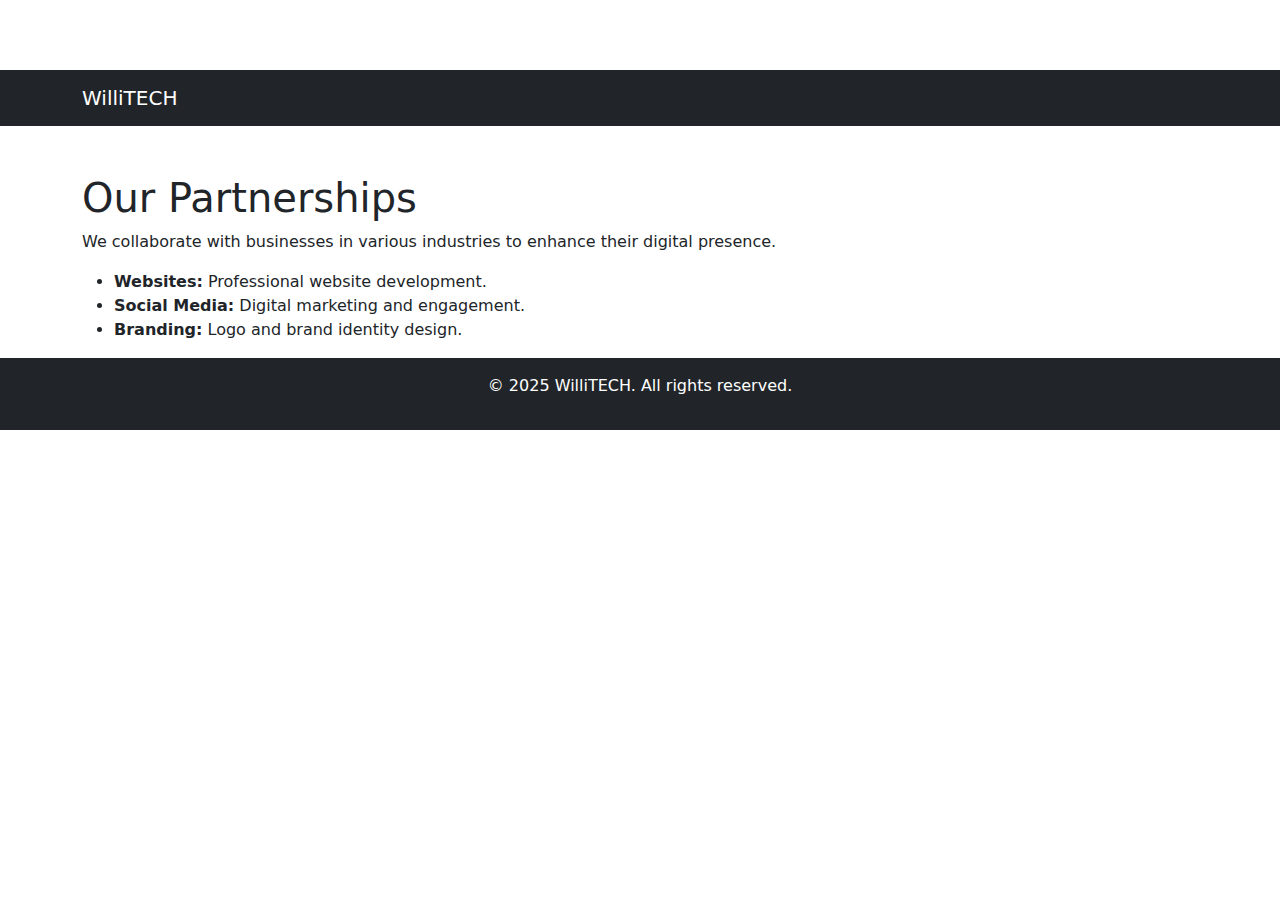
<file: partnership.html>
<!DOCTYPE html>
<html lang="en">
<head>
    <meta charset="UTF-8">
    <meta name="viewport" content="width=device-width, initial-scale=1.0">
    <title>Partnership - WilliTech</title>
    <link rel="stylesheet" href="styles.css">
    <link href="https://cdn.jsdelivr.net/npm/bootstrap@5.3.0-alpha1/dist/css/bootstrap.min.css" rel="stylesheet">
</head>
<body>
    <nav class="navbar navbar-expand-lg navbar-dark bg-dark">
        <div class="container">
            <a class="navbar-brand" href="index.html">WilliTECH</a>
        </div>
    </nav>

    <section class="container mt-5">
        <h1>Our Partnerships</h1>
        <p>We collaborate with businesses in various industries to enhance their digital presence.</p>
        <ul>
            <li><strong>Websites:</strong> Professional website development.</li>
            <li><strong>Social Media:</strong> Digital marketing and engagement.</li>
            <li><strong>Branding:</strong> Logo and brand identity design.</li>
        </ul>
    </section>

    <footer class="bg-dark text-white text-center py-3">
        <p>&copy; 2025 WilliTECH. All rights reserved.</p>
    </footer>
</body>
</html>
</file>
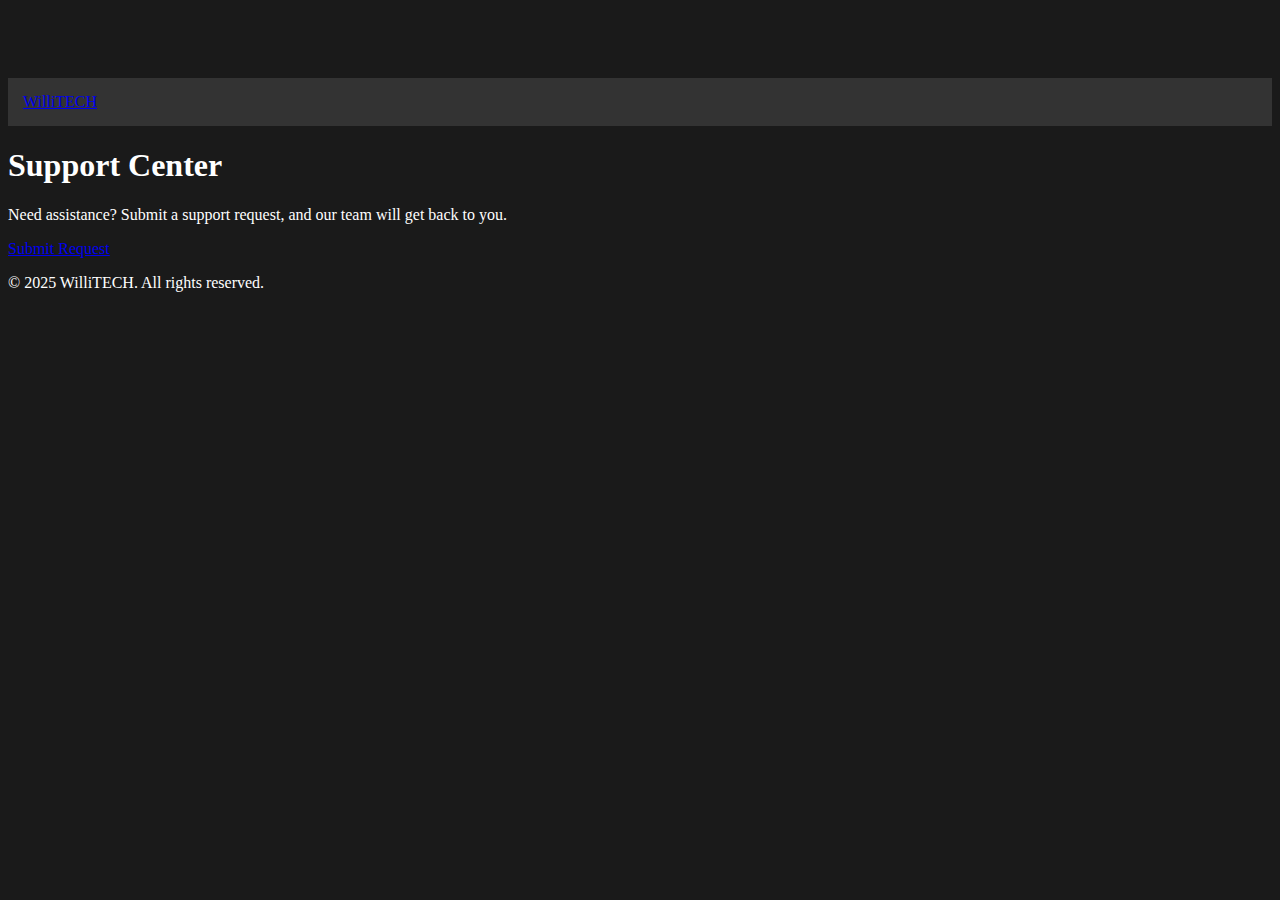
<file: support.html>
<!DOCTYPE html>
<html lang="en">
<head>
    <meta charset="UTF-8">
    <meta name="viewport" content="width=device-width, initial-scale=1.0">
    <title>Support - WilliTech</title>
    <link rel="stylesheet" href="styles.css">
</head>
<body>
    <nav class="navbar navbar-expand-lg navbar-dark bg-dark">
        <div class="container">
            <a class="navbar-brand" href="index.html">WilliTECH</a>
        </div>
    </nav>

    <section class="container mt-5">
        <h1>Support Center</h1>
        <p>Need assistance? Submit a support request, and our team will get back to you.</p>
        <a href="support-request.html" class="btn btn-primary">Submit Request</a>
    </section>

    <footer class="bg-dark text-white text-center py-3">
        <p>&copy; 2025 WilliTECH. All rights reserved.</p>
    </footer>
</body>
</html>
</file>
<file: styles.css>
body {
    background-color: #1a1a1a;
    color: white;
    padding-top: 70px;
}



/* Customizing the logo size */
.navbar-brand img {
    width: 20%;
    height: 20%;
}

/* Customizing the navbar color and padding */
.navbar {
    padding: 15px;
    background-color: #333333;
}

.navbar-nav .nav-link {
    color: #1e90ff;
    margin-right: 15px;
    font-size: 1rem;
}

.navbar-nav .nav-link:hover {
    color: #ff69b4;
}

.navbar-nav .nav-link.active {
    color: #ff69b4;
}


                /* Hero Section */
.hero-section {
    height: 100vh; 
    display: flex;
    align-items: center;
    background-attachment: fixed;
    background-position: center;
    background-repeat: no-repeat;
    background-size: cover;
    position: relative;
    padding: 20px;
}

.hero-section.parallax {
    background:linear-gradient(to top, rgba(16, 17, 17, 0.904)50%,rgba(0, 0, 0, 0.699))50%,url('Photos/hero\ background.png');
}

/* Flexbox layout for image and text alignment */
.hero-content {
    display: flex;
    justify-content: space-between;
    align-items: center;
    width: 100%;
    font-size: 4.5rem;
}

.hero-image img {
    max-width: 100%;
    height: auto;
    border-radius: 10px; /* Optional for styling */
}

/* Hero text (right side) */
.hero-text {
    text-align: right;
    max-width: 50%;
}

.hero-text h1 {
    font-size: 3rem;
    margin-bottom: 20px;
    color:#3498db ;
}
.span {
    color: #ff4081;
}
.span-1 {
    color: #3498db;
}
.hero-text p {
    font-size: 1.5rem;
    margin-bottom: 20px;
}

.hero-btn {
    padding: 10px 30px;
    font-size: 1.2rem;
    background-color: #ff4081;
    color: #fff;
    border: none;
    border-radius: 5px;
    cursor: pointer;
}

.hero-btn:hover {
    background-color: #3498db;
}

            /* Introduction Section */
/* Introduction Section Styling */
.introduction-section {
    position: relative;
    padding: 80px 0;
    overflow: hidden;
    z-index: 1;
}
    /* Parallax background */
#introduction-section{
    background-image: url('Photos/Introduction\ Background.jpg');
    background-attachment: fixed;
    background-size: cover;
    background-position: center;
    width:100%;
}

/* Text Content Styling */
.intro-text {
    display: flex;
    flex-direction: column;
    justify-content: center;
    color: #fff;
}

.intro-text h1 {
    font-size: 3rem;
    font-weight: bold;
    color: #ff4081;
    margin-bottom: 20px;
    animation: fadeIn 1s ease-in-out;
}

.intro-text p {
    font-size: 1.2rem;
    line-height: 1.8;
    color: #666;
    margin-bottom: 15px;
    animation: fadeIn 1.2s ease-in-out;
}

/* Image Styling */
.intro-image img {
    max-width: 100%;
    height: auto;
    border-radius: 10px;
    box-shadow: 0 10px 30px rgba(0, 0, 0, 0.2);
    animation: slideInFromRight 1.5s ease-in-out;
}

/* Sub-section Styling */
.sub-section {
    margin-top: 50px;
}

.sub-section h5 {
    font-size: 1.5rem;
    color: #3498db;
    margin-bottom: 20px;
    font-weight: bold;
}

.sub-section p {
    font-size: 1.1rem;
    line-height: 1.7;
    color: #666;
}

/* Parallax Effect */
#introduction-section::before {
    content: "";
    position: absolute;
    top: 0;
    left: 0;
    right: 0;
    bottom: 0;
    background: rgba(0, 0, 0, 0.4); 
    z-index: -1;
}


            /* About Me Section */
/* About Me Section Styling */
.about-me-section {
    padding: 80px 0;
    overflow: hidden;
}

/* Styling for the Images */
.about-image {
    border-radius: 10px;
    box-shadow: 0 8px 20px rgba(0, 0, 0, 0.1);
    transition: transform 0.3s ease, box-shadow 0.3s ease;
}

.about-image:hover {
    transform: scale(1.05);
    box-shadow: 0 12px 30px rgba(0, 0, 0, 0.2);
}

/* Styling for the Title */
.section-title {
    font-size: 3rem;
    font-weight: bold;
    color: #ff4081;
    margin-bottom: 20px;
    position: relative;
    animation: fadeIn 1s ease-in-out;
}

.section-title::before {
    content: '';
    position: absolute;
    left: 50%;
    bottom: -10px;
    width: 80px;
    height: 4px;
    background-color: #ff4081;
    transform: translateX(-50%);
}

/* Styling for the Text Columns */
.text-row {
    margin-top: 40px;
}

.text-row h5 {
    font-size: 1.5rem;
    color: #3498db;
    margin-bottom: 20px;
    font-weight: bold;
}

.text-row p {
    font-size: 1.2rem;
    line-height: 1.8;
    color: #555;
    margin-bottom: 20px;
}



                /* My Vision Section */
.my-vision-section {
    padding: 80px 0;
    position: relative;
    overflow: hidden;
}

/* Styling for the Images */
.vision-image img {
    border-radius: 10px;
    box-shadow: 0 8px 20px rgba(0, 0, 0, 0.15);
    transition: transform 0.4s ease, box-shadow 0.4s ease;
    filter: grayscale(100%);
}

.vision-image img:hover {
    transform: scale(1.05);
    box-shadow: 0 12px 40px rgba(0, 0, 0, 0.3);
    filter: grayscale(0%);
}

/* Styling for the Section Title */
.vision-title {
    font-size: 3.5rem;
    font-weight: 700;
    color: #ff4081;
    position: relative;
    text-transform: uppercase;
    letter-spacing: 2px;
    animation: fadeInTitle 1s ease-in-out;
}

.vision-title::before {
    content: '';
    position: absolute;
    bottom: -15px;
    left: 50%;
    transform: translateX(-50%);
    width: 120px;
    height: 4px;
    background-color: #ff4081;
    border-radius: 50px;
}

/* Vision Item Styling */
.vision-item {
    position: relative;
    padding-left: 50px;
    margin-bottom: 40px;
    animation: fadeInRight 1s ease-out;
}

.vision-item h2 {
    font-size: 2.2rem;
    color: #3498db;
    position: relative;
    font-weight: 700;
    margin-bottom: 10px;
}

.vision-item h2::before {
    content: '';
    position: absolute;
    top: 50%;
    left: -40px;
    width: 30px;
    height: 4px;
    background-color: #3498db;
    transform: translateY(-50%);
    border-radius: 50px;
}

.vision-item p {
    font-size: 1.2rem;
    color: #666;
    line-height: 1.8;
}


                /* My Mission Section */
/* My Mission Section Styling */
.my-mission-section {
    padding: 80px 0;
    position: relative;
    overflow: hidden;
    border-radius: 15px;
    box-shadow: 0 10px 30px rgba(0, 0, 0, 0.1); /* Subtle shadow */
}

/* Mission Title Styling */
.mission-description h1 {
    font-size: 3rem;
    color: #ff4081;
    text-transform: uppercase;
    letter-spacing: 2px;
    font-weight: 700;
    margin-bottom: 40px;
    position: relative;
}

.mission-description h1::before {
    content: '';
    width: 80px;
    height: 4px;
    background-color: #ff4081; /* Accent color */
    position: absolute;
    bottom: -10px;
    left: 0;
    border-radius: 50px;
}

/* Mission Item Styling */
.mission-item {
    position: relative;
    padding-left: 60px;
    margin-bottom: 40px;
    transition: transform 0.3s ease, background-color 0.3s ease;
}

.mission-item:hover {
    transform: translateX(10px); /* Adds a slight hover effect */
    background-color: #ff69b4;
}

.mission-item h2 {
    font-size: 2rem;
    color: #3498db;
    font-weight: 600;
    margin-bottom: 10px;
    position: relative;
}

.mission-item h2::before {
    content: '';
    width: 30px;
    height: 4px;
    background-color: #3498db;
    position: absolute;
    top: 50%;
    left: -50px;
    transform: translateY(-50%);
    border-radius: 50px;
}

.mission-item p {
    font-size: 1.2rem;
    color: #666;
    line-height: 1.8;
}

/* Images Grid Styling */
.mission-images-grid {
    display: grid;
    grid-template-columns: repeat(2, 1fr);
    gap: 20px;
}

.mission-images-grid img {
    border-radius: 10px;
    transition: transform 0.4s ease, box-shadow 0.4s ease;
    filter: grayscale(100%); /* Start with grayscale */
    box-shadow: 0 8px 15px rgba(0, 0, 0, 0.1); /* Subtle shadow */
}

.mission-images-grid img:hover {
    transform: scale(1.05); /* Slight zoom on hover */
    filter: grayscale(0); /* Color on hover */
    box-shadow: 0 12px 25px rgba(0, 0, 0, 0.2); /* Deeper shadow on hover */
}



                /* Favorite Portfolio Section */
/* Portfolio Section Styling */
.my-portfolio-section {
    padding: 80px 0;
    text-align: center;
}

.my-portfolio-section h1 {
    font-size: 3rem;
    font-weight: 700;
    color: #ff4081;
    text-transform: uppercase;
    letter-spacing: 2px;
    margin-bottom: 50px;
    position: relative;
}

.my-portfolio-section h1::before {
    content: '';
    width: 100px;
    height: 4px;
    background-color: #ff4081;
    position: absolute;
    bottom: -10px;
    left: 50%;
    transform: translateX(-50%);
    border-radius: 50px;
}

/* Portfolio Item Styling */
.my-portfolio-item {
    position: relative;
    margin-bottom: 40px;
    transition: transform 0.4s ease, box-shadow 0.4s ease;
    overflow: hidden;
    border-radius: 10px;
    padding: 20px;
    box-shadow: 0 10px 20px rgba(0, 0, 0, 0.1);
    cursor: pointer;
}

.my-portfolio-item:hover {
    transform: translateY(-10px);
    box-shadow: 0 15px 25px rgba(0, 0, 0, 0.2);
}

.my-portfolio-item img {
    width: 70%;
    height: auto;
    border-radius: 10px;
    transition: transform 0.4s ease;
    box-shadow: 0 8px 15px rgba(0, 0, 0, 0.1);
}

.my-portfolio-item:hover img {
    transform: scale(1.05); 
}

.my-portfolio-item h3 {
    font-size: 1.8rem;
    font-weight: 600;
    margin-top: 20px;
    color: #3498db;
    transition: color 0.4s ease;
}

.my-portfolio-item:hover h3 {
    color: #ff4081; 
}

.my-portfolio-item p {
    font-size: 1.1rem;
    color: #666;
    line-height: 1.7;
    margin-top: 15px;
}

/* My Portfolio Section */
.portfolio-section {
    padding: 80px 0;
}

.portfolio-section .row {
    display: flex;
    align-items: center;
    justify-content: space-between;
    gap: 20px;
}

.portfolio-section img {
    width: 100%;
    height: auto;
    border-radius: 10px;
    box-shadow: 0 8px 15px rgba(0, 0, 0, 0.1);
    transition: transform 0.5s ease, box-shadow 0.5s ease;
}

/* Hover Effect on Images */
.portfolio-section img:hover {
    transform: scale(1.05);  /* Zoom effect on hover */
    box-shadow: 0 15px 25px rgba(0, 0, 0, 0.2);
}

/* Text Section Styling */
.text-section {
    text-align: center;
    margin-top: 60px;
}

.text-section h1 {
    font-size: 3rem;
    font-weight: 700;
    color: #ff4081;
    position: relative;
    letter-spacing: 1px;
    text-transform: uppercase;
    margin-bottom: 20px;
    opacity: 0;
    transform: translateY(30px);
    animation: fadeInUp 1s forwards;
}

.text-section p {
    font-size: 1.2rem;
    color: #666;
    line-height: 1.8;
    max-width: 700px;
    margin: 0 auto;
    opacity: 0;
    transform: translateY(30px);
    animation: fadeInUp 1.2s forwards;
}




                /* Thank You Section */
.thankyou-section {
    padding: 100px 0;
    position: relative;
    overflow: hidden;
}

/* Container Flexbox */
.thankyou-section .container {
    display: flex;
    justify-content: space-between;
    align-items: center;
    flex-wrap: wrap;
    gap: 20px;
}

/* Content Styling */
.thankyou-content {
    animation: fadeInLeft 0.8s ease-out forwards;
    opacity: 0;
    max-width: 100%;
    z-index: 2;
}

.thankyou-header {
    font-size: 3rem;
    font-weight: bold;
    color: #ff4081;
    text-transform: uppercase;
    position: relative;
    letter-spacing: 2px;
    margin-bottom: 20px;
}

.thankyou-content p {
    font-size: 1.2rem;
    color: #666;
    line-height: 1.7;
    margin-bottom: 20px;
    opacity: 0;
    animation: fadeInUp 1s forwards;
    z-index: 2;
}

/* Image Styling */
.thankyou-img img {
    width: 100%;
    height: auto;
    border-radius: 15px;
    box-shadow: 0 15px 30px rgba(0, 0, 0, 0.2);
    transition: transform 0.5s ease, box-shadow 0.5s ease;
    animation: fadeInRight 0.8s ease-out forwards;
    opacity: 0;
    z-index: 1;
}

.thankyou-img img:hover {
    transform: scale(1.05);
    box-shadow: 0 20px 40px rgba(0, 0, 0, 0.3);
}

/* Decorative Elements */
.thankyou-section::before {
    content: '';
    position: absolute;
    top: -100px;
    left: -100px;
    width: 400px;
    height: 400px;
    background-color: #3498db;
    border-radius: 50%;
    opacity: 0.1;
    z-index: 0;
    animation: moveCircle 10s infinite ease-in-out;
}

.thankyou-section::after {
    content: '';
    position: absolute;
    bottom: -150px;
    right: -150px;
    width: 500px;
    height: 500px;
    background-color: #ff4081;
    border-radius: 50%;
    opacity: 0.1;
    z-index: 0;
    animation: moveCircle 12s infinite ease-in-out;
}


.fade-in {
    opacity: 1;
    transform: translateY(0);
    transition: opacity 1s ease-out, transform 1s ease-out;
}

.thankyou-section,
.introduction-section,
.my-portfolio-section,
.about-me-section {
    transform: translateY(50px);
}








              /* Footer Section */
.footer-section {
    background-color: #2c3e50;
    padding: 60px 0;
    color: #ecf0f1;
    position: relative;
    z-index: 10;
}

/* Footer Image Styling */
.footer-img img {
    max-width: 100%;
    border-radius: 10px;
    transition: transform 0.4s ease;
}

.footer-img img:hover {
    transform: scale(1.05);
}

/* Subscription Form Styling */
.form-control {
    border: none;
    border-radius: 30px;
    padding: 10px 20px;
    font-size: 1rem;
    color: #2c3e50;
    box-shadow: 0 5px 15px rgba(0, 0, 0, 0.1);
    transition: all 0.3s ease;
}

.form-control:focus {
    outline: none;
    box-shadow: 0 5px 20px rgba(0, 0, 0, 0.2);
}

.btn-subscribe {
    background-color: #ff4081;
    color: #fff;
    border: none;
    border-radius: 30px;
    padding: 10px 20px;
    cursor: pointer;
    transition: background-color 0.4s ease, transform 0.3s ease;
}

.btn-subscribe:hover {
    background-color: #3498db;
    transform: scale(1.05);
}

/* Footer Links Styling */
.footer-heading {
    color: #ecf0f1;
    font-weight: 700;
    font-size: 1.2rem;
    margin-bottom: 20px;
}

.footer-heading::after {
    content: '';
    display: block;
    width: 50px;
    height: 2px;
    background-color: #ff4081;
    margin-top: 10px;
}

ul.list-unstyled {
    padding-left: 0;
    list-style-type: none;
}

ul.list-unstyled li {
    margin-bottom: 10px;
}

ul.list-unstyled li a {
    color: #bdc3c7;
    text-decoration: none;
    transition: color 0.3s ease;
}

ul.list-unstyled li a:hover {
    color: #ff4081;
}

/* Copyright and Social Links */
.d-flex {
    display: flex;
    justify-content: space-between;
    align-items: center;
    gap: 10px;
}

p.mb-0 {
    font-size: 1rem;
    color: #bdc3c7;
}

.social-links a {
    font-size: 1.5rem;
    color: #ff4081;
    margin-left: 10px;
    transition: color 0.4s ease, transform 0.4s ease;
}

.social-links a:hover {
    color: #3498db;
    transform: translateY(-5px);
}

/* Background Decorations */
.footer-section::before {
    content: '';
    position: absolute;
    top: -100px;
    left: -150px;
    width: 400px;
    height: 400px;
    background-color: #3498db;
    border-radius: 50%;
    opacity: 0.1;
    z-index: 0;
    animation: moveCircle 8s infinite ease-in-out;
}

.footer-section::after {
    content: '';
    position: absolute;
    bottom: -150px;
    right: -200px;
    width: 500px;
    height: 500px;
    background-color: #ff4081;
    border-radius: 50%;
    opacity: 0.1;
    z-index: 0;
    animation: moveCircle 10s infinite ease-in-out;
}

/* About Page */
.about-me-page {
    text-align: center;
    padding: 6rem 2rem;
    background: linear-gradient(135deg, #0a0a0a 30%, #1a1a1a 100%);
    border-radius: 10px;
  }
  
  .about-me-page h1 {
    font-size: 2.5rem;
    font-weight: bold;
    color: #1e90ff;
    margin-bottom: 1rem;
  }
  
  .about-me-page p {
    font-size: 1.2rem;
    line-height: 1.8;
    max-width: 800px;
    margin: 0 auto;
    color: #ddd;
  }
  
  /* Profile Image */
  .about-me-page img {
    width: 180px;
    height: 180px;
    border-radius: 50%;
    object-fit: cover;
    margin-top: 1.5rem;
    box-shadow: 0 0 15px rgba(30, 144, 255, 0.5);
    transition: transform 0.3s ease;
  }
  
  .about-me-page img:hover {
    transform: scale(1.1);
  }
  
  /* Skills Section */
.skills-section {
    padding: 4rem 2rem;
    background: #1a1a1a;
    text-align: center;
  }
  .skills-heading{
    color: #ff4081;
  }
  .skills-grid {
    display: flex;
    justify-content: center;
    gap: 2rem;
    flex-wrap: wrap;
  }
  
  .skill-item {
    background: #222;
    padding: 1.5rem;
    border-radius: 10px;
    width: 300px;
    text-align: center;
  }
  
  .skill-item i {
    font-size: 2rem;
    color: #1e90ff;
  }
  
  /* Experience Section */
  .experience-section {
    padding: 4rem 2rem;
    background: #121212;
    text-align: center;
  }
  .experience-heading{
    color: #ff4081;
  }
  .timeline {
    max-width: 800px;
    margin: 0 auto;
    text-align: left;
  }
  
  .timeline-item {
    border-left: 3px solid #1e90ff;
    padding-left: 1rem;
    margin-bottom: 2rem;
  }
  
  /* CTA Section */
  .cta-section {
    background: linear-gradient(135deg, #1e90ff, #007bff);
    padding: 4rem 2rem;
    text-align: center;
  }
  
  .cta-section .btn {
    background: #fff;
    color: #1e90ff;
    padding: 0.8rem 2rem;
    font-size: 1.2rem;
    border-radius: 5px;
    transition: 0.3s;
  }
  
  .cta-section .btn:hover {
    background: #f8f9fa;
  }
  
/* Photo Page */
.photo-page {
    background-color: #121212;
    color: #fff;
    padding-top: 6rem;
    min-height: 100vh;
  }
  
  /* Page Title */
  .photo-title {
    text-align: center;
    font-size: 2.5rem;
    color: #1e90ff;
    margin-bottom: 2rem;
  }
  
  /* Photo Grid */
  .photo-grid {
    display: flex;
    flex-wrap: wrap;
    justify-content: center;
    gap: 15px;
  }
  
  .photo-item {
    position: relative;
    overflow: hidden;
    border-radius: 10px;
    width: 100%;
    max-width: 350px;
  }
  
  .photo-img {
    width: 100%;
    height: auto;
    border-radius: 10px;
    transition: transform 0.3s ease-in-out, box-shadow 0.3s ease-in-out;
  }
  
  /* Hover Effect */
  .photo-img:hover {
    transform: scale(1.05);
    box-shadow: 0 0 15px rgba(30, 144, 255, 0.5);
    cursor: pointer;
  }
  
  /* Lightbox Effect */
  .photo-lightbox {
    display: none;
    position: fixed;
    top: 0;
    left: 0;
    width: 100%;
    height: 100%;
    background: rgba(0, 0, 0, 0.9);
    justify-content: center;
    align-items: center;
    z-index: 9999;
  }
  
  .photo-lightbox img {
    max-width: 90%;
    max-height: 90%;
    border-radius: 10px;
  }
  
  .photo-lightbox:target {
    display: flex;
  }
  
  /* Close Button */
  .photo-lightbox .close {
    position: absolute;
    top: 20px;
    right: 30px;
    font-size: 30px;
    color: white;
    text-decoration: none;
  }
  
  
  /* Contact Page Styles */
  .contact-section {
    padding: 6rem 2rem;
    text-align: center;
  }
  
  .contact-section h1 {
    font-size: 2.5rem;
    font-weight: bold;
    text-transform: uppercase;
    letter-spacing: 2px;
    color: #1e90ff;
    margin-bottom: 1rem;
  }
  
  .contact-section p {
    font-size: 1.1rem;
    margin-bottom: 2rem;
    color: #aaa;
  }
  
  /* Contact Info */
  .contact-info {
    text-align: left;
    padding: 2rem;
    background: rgba(255, 255, 255, 0.05);
    border-radius: 10px;
  }
  
  .contact-info h3 {
    font-size: 1.5rem;
    margin-bottom: 1rem;
    color: #fff;
  }
  
  .contact-info p {
    font-size: 1rem;
    margin-bottom: 0.5rem;
    color: #bbb;
  }
  
  .contact-info i {
    color: #1e90ff;
    margin-right: 10px;
  }
  
  /* Social Media Icons */
  .social-icons {
    margin-top: 1rem;
  }
  
  .social-icons i {
    color: #1e90ff;
    font-size: 1.5rem;
    margin-right: 15px;
    transition: color 0.3s ease;
  }
  
  .social-icons i:hover {
    color: #ff69b4;
  }
  
  /* Contact Form */
  .contact-form {
    padding: 2rem;
    background: rgba(255, 255, 255, 0.05);
    border-radius: 10px;
  }
  
  .contact-form .form-control {
    background: rgba(255, 255, 255, 0.1);
    border: none;
    color: #fff;
  }
  
  .contact-form .form-control:focus {
    background: rgba(255, 255, 255, 0.2);
    color: #fff;
  }
  
  .contact-form textarea {
    resize: none;
  }
  
  .contact-form button {
    background: #1e90ff;
    border: none;
    padding: 0.75rem;
    font-size: 1rem;
    text-transform: uppercase;
    font-weight: bold;
    transition: background 0.3s;
  }
  
  .contact-form button:hover {
    background: #0077cc;
  }
  
  .whatsapp-section {
    background-color: #f0f7f4;
    padding: 40px 20px;
    border-radius: 10px;
    text-align: center;
    margin-top: 50px;
}

.whatsapp-section h2 {
    color: #075e54;
    font-size: 28px;
    margin-bottom: 10px;
}

.whatsapp-section p {
    font-size: 18px;
    color: #333;
}

.whatsapp-btn {
    display: inline-block;
    background-color: #25D366;
    color: white;
    padding: 12px 20px;
    font-size: 18px;
    border-radius: 5px;
    text-decoration: none;
    transition: 0.3s;
}

.whatsapp-btn i {
    margin-right: 8px;
}

.whatsapp-btn:hover {
    background-color: #1ebe57;
}

  

/* Back to Top Button */
#back-to-top {
    position: fixed;
    bottom: 40px;
    right: 30px;
    display: none;
    font-size: 18px;
    background-color: #3498db;
    color: white;
    border: none;
    border-radius: 50%;
    padding: 10px 15px;
    cursor: pointer;
    z-index: 1000;
    transition: 0.3s;
}

#back-to-top:hover {
    background-color: #ff4081;
}


.footer {
    background-color: #222;
    color: white;
    text-align: center;
    padding: 30px 0;
    margin-top: 50px;
}

.footer-content {
    display: flex;
    flex-direction: column;
    align-items: center;
    gap: 15px;
}

.footer-brand img {
    width: 100px;
}

.footer-brand h3 {
    margin: 10px 0;
    font-size: 22px;
    font-weight: bold;
}

.footer-links {
    list-style: none;
    padding: 0;
    display: flex;
    gap: 15px;
}

.footer-links li {
    display: inline;
}

.footer-links a {
    color: white;
    text-decoration: none;
    font-size: 16px;
}

.footer-links a:hover {
    color: #ff69b4;
}

.footer-social a {
    color: white;
    font-size: 20px;
    margin: 0 10px;
    transition: color 0.3s;
}

.footer-social a:hover {
    color: #ff69b4;
}

.footer-text {
    font-size: 14px;
    margin-top: 10px;
    opacity: 0.7;
}



        /* Media Queries section */
    @media (max-width: 1024px) {
    .hero-text h1 {
        font-size: 2.5rem;
    }
    .hero-text p {
        font-size: 1.2rem;
    }
    .hero-btn {
        padding: 8px 20px;
        font-size: 1.1rem;
    }
}

@media (max-width: 768px) {
    .hero-content {
        flex-direction: column;
        align-items: center;
    }
    .hero-text {
        text-align: center;
        max-width: 100%;
    }
    .hero-image {
        margin-bottom: 20px;
    }
}

@media (max-width: 480px) {
    .hero-text h1 {
        font-size: 2rem;
    }
    .hero-text p {
        font-size: 1rem;
    }
    .hero-btn {
        padding: 7px 18px;
        font-size: 1rem;
    }
}

/* Animations */
@keyframes fadeIn {
    0% {
        opacity: 0;
        transform: translateY(30px);
    }
    100% {
        opacity: 1;
        transform: translateY(0);
    }
}

@keyframes slideInFromRight {
    0% {
        opacity: 0;
        transform: translateX(50px);
    }
    100% {
        opacity: 1;
        transform: translateX(0);
    }
}

/* Responsive Styles */
@media (max-width: 768px) {
    .intro-text h1 {
        font-size: 2.2rem;
    }

    .intro-text p {
        font-size: 1.1rem;
    }

    .sub-section h5 {
        font-size: 1.3rem;
    }
}

@media (max-width: 576px) {
    .intro-text h1 {
        font-size: 1.8rem;
    }

    .intro-text p {
        font-size: 1rem;
    }

    .sub-section h5 {
        font-size: 1.2rem;
    }
}


/* Responsive Media Queries */
@media (max-width: 768px) {
    .section-title {
        font-size: 2.2rem;
    }

    .text-row h5 {
        font-size: 1.3rem;
    }

    .text-row p {
        font-size: 1.1rem;
    }
}

@media (max-width: 576px) {
    .section-title {
        font-size: 1.8rem;
    }

    .text-row h5 {
        font-size: 1.2rem;
    }

    .text-row p {
        font-size: 1rem;
    }
}

/* Animation */
@keyframes fadeIn {
    0% {
        opacity: 0;
        transform: translateY(30px);
    }
    100% {
        opacity: 1;
        transform: translateY(0);
    }
}

/* Responsive Media Queries */
@media (max-width: 768px) {
    .vision-title {
        font-size: 2.8rem;
    }

    .vision-item h2 {
        font-size: 1.8rem;
    }

    .vision-item p {
        font-size: 1.1rem;
    }
}

@media (max-width: 576px) {
    .vision-title {
        font-size: 2.4rem;
    }

    .vision-item h2 {
        font-size: 1.5rem;
    }

    .vision-item p {
        font-size: 1rem;
    }
}

/* Keyframes for Animation */
@keyframes fadeInTitle {
    0% {
        opacity: 0;
        transform: translateY(30px);
    }
    100% {
        opacity: 1;
        transform: translateY(0);
    }
}

@keyframes fadeInRight {
    0% {
        opacity: 0;
        transform: translateX(-30px);
    }
    100% {
        opacity: 1;
        transform: translateX(0);
    }
}

/* Media Queries for Responsiveness */
@media (max-width: 768px) {
    .mission-description h1 {
        font-size: 2.5rem;
    }

    .mission-item h2 {
        font-size: 1.8rem;
    }

    .mission-item p {
        font-size: 1.1rem;
    }
}

@media (max-width: 576px) {
    .mission-description h1 {
        font-size: 2rem;
    }

    .mission-item h2 {
        font-size: 1.5rem;
    }

    .mission-item p {
        font-size: 1rem;
    }
}

/* Keyframe Animations */
@keyframes fadeInUp {
    0% {
        opacity: 0;
        transform: translateY(30px);
    }
    100% {
        opacity: 1;
        transform: translateY(0);
    }
}

@keyframes fadeInTitle {
    0% {
        opacity: 0;
        transform: translateY(20px);
    }
    100% {
        opacity: 1;
        transform: translateY(0);
    }
}

/* Responsive Design */
@media (max-width: 768px) {
    .my-portfolio-section h1 {
        font-size: 2.5rem;
    }

    .my-portfolio-item h3 {
        font-size: 1.6rem;
    }

    .my-portfolio-item p {
        font-size: 1rem;
    }
}

@media (max-width: 576px) {
    .my-portfolio-section h1 {
        font-size: 2rem;
    }

    .my-portfolio-item h3 {
        font-size: 1.4rem;
    }

    .my-portfolio-item p {
        font-size: 0.95rem;
    }
}



@keyframes fadeInUp {
    to {
        opacity: 1;
        transform: translateY(0);
    }
}

/* Responsive Design */
@media (max-width: 768px) {
    .portfolio-section .row {
        flex-direction: column;
    }

    .text-section h1 {
        font-size: 2.5rem;
    }

    .text-section p {
        font-size: 1rem;
    }
}

@media (max-width: 576px) {
    .text-section h1 {
        font-size: 2rem;
    }

    .text-section p {
        font-size: 0.95rem;
    }
}


/* Animation Keyframes */
@keyframes fadeInLeft {
    0% {
        opacity: 0;
        transform: translateX(-50px);
    }
    100% {
        opacity: 1;
        transform: translateX(0);
    }
}

@keyframes fadeInUp {
    0% {
        opacity: 0;
        transform: translateY(30px);
    }
    100% {
        opacity: 1;
        transform: translateY(0);
    }
}





/* Animation Keyframes */
@keyframes fadeInLeft {
    0% {
        opacity: 0;
        transform: translateX(-50px);
    }
    100% {
        opacity: 1;
        transform: translateX(0);
    }
}

@keyframes fadeInUp {
    0% {
        opacity: 0;
        transform: translateY(30px);
    }
    100% {
        opacity: 1;
        transform: translateY(0);
    }
}

@keyframes fadeInRight {
    0% {
        opacity: 0;
        transform: translateX(50px);
    }
    100% {
        opacity: 1;
        transform: translateX(0);
    }
}

@keyframes moveCircle {
    0% {
        transform: translate(0, 0);
    }
    50% {
        transform: translate(50px, 50px);
    }
    100% {
        transform: translate(0, 0);
    }
}

/* Responsive Design */
@media (max-width: 768px) {
    .thankyou-header {
        font-size: 2.5rem;
        text-align: center;
    }

    .thankyou-section .container {
        flex-direction: column;
        gap: 40px;
    }

    .thankyou-content, .thankyou-img img {
        text-align: center;
    }
}

@media (max-width: 576px) {
    .thankyou-header {
        font-size: 2rem;
    }

    .thankyou-content p {
        font-size: 1rem;
    }
}

/* Circle Movement Animation */
@keyframes moveCircle {
    0% {
        transform: translate(0, 0);
    }
    50% {
        transform: translate(20px, 20px);
    }
    100% {
        transform: translate(0, 0);
    }
}

/* Responsive Design */
@media (max-width: 768px) {
    .footer-section .row {
        flex-direction: column;
        text-align: center;
    }

    .footer-img, .footer-links {
        margin-bottom: 20px;
    }

    .social-links {
        justify-content: center;
    }
}

@media (max-width: 576px) {
    .footer-heading {
        font-size: 1rem;
    }

    .form-control, .btn-subscribe {
        font-size: 0.9rem;
    }

    .social-links a {
        font-size: 1.2rem;
    }
}

/* Responsive Design About Page*/
@media (max-width: 768px) {
    .about-me-section h1 {
      font-size: 2rem;
    }
  
    .about-me-section p {
      font-size: 1rem;
    }
  
    .about-me-section img {
      width: 150px;
      height: 150px;
    }
  }

  /* Responsive Design Photo Page*/
  @media (max-width: 768px) {
    .photo-section h1 {
      font-size: 2rem;
    }
  }

  /* Responsive Contact Page*/
  @media (max-width: 768px) {
    .contact-info, .contact-form {
      text-align: center;
    }
  
    .contact-info p {
      font-size: 1rem;
    }
  }
</file>
